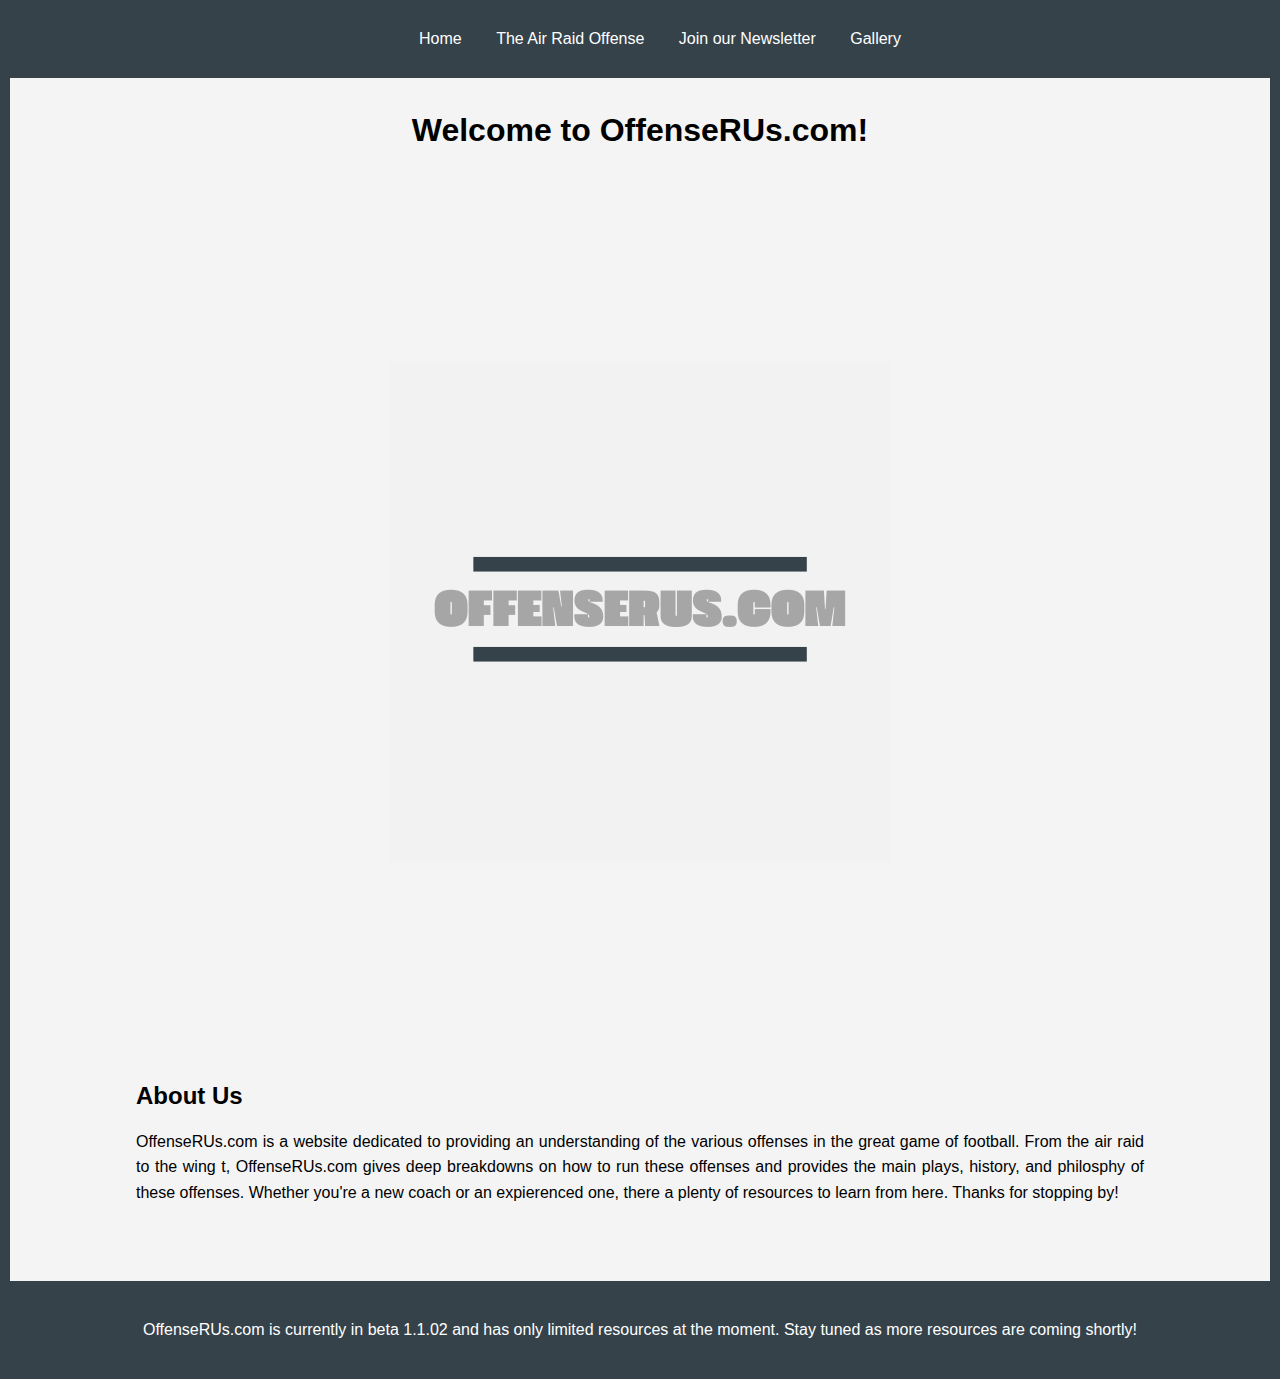
<file: index.html>
<!DOCTYPE html>
<html lang="en">
<head>
    <meta charset="UTF-8">
    <meta name="viewport" content="width=device-width, initial-scale=1.0">
    <title>OffenseRUs.com</title>
    <link rel="stylesheet" href="style.css">
    <style>
         img.resize {
            width: 500px;
            height: 500px;
        }
        .container {
            display: flex;
            justify-content: center;
            align-items: center;
            height: 100vh;
        }

        .container img {
            width: auto;
            height: auto;
        }
    </style>
</head>
<body>
    <div id="navbar">
        <nav>
            <ul>
                <li><a href="index.html">Home</a></li>
                <li><a href="airraid.html">The Air Raid Offense</a></li>
                <li><a href="newsletter.html">Join our Newsletter</a></li>
                <li><a href="gallery.html">Gallery</a></li>
                </ul>
        </nav>
    </div>
    <div id="main-content">
        <h1>Welcome to OffenseRUs.com!</h1>
        <div class="container"><img src="./Logo/offenserus.com.png" alt="Logo"></div>
        <h2>About Us</h2>
        <p>OffenseRUs.com is a website dedicated to providing an understanding of the various offenses in the great game of football. From the air raid to the wing t, OffenseRUs.com gives deep breakdowns on how to run these offenses and provides the main plays, history, and philosphy of these offenses. Whether you're a new coach or an expierenced one, there a plenty of resources to learn from here. Thanks for stopping by!</p>
    </div>
    <div id="footer">
        <footer>
            <p>OffenseRUs.com is currently in beta 1.1.02 and has only limited resources at the moment. Stay tuned as more resources are coming shortly!</p>
        </footer>
    </div>
</body>
</html>
</file>
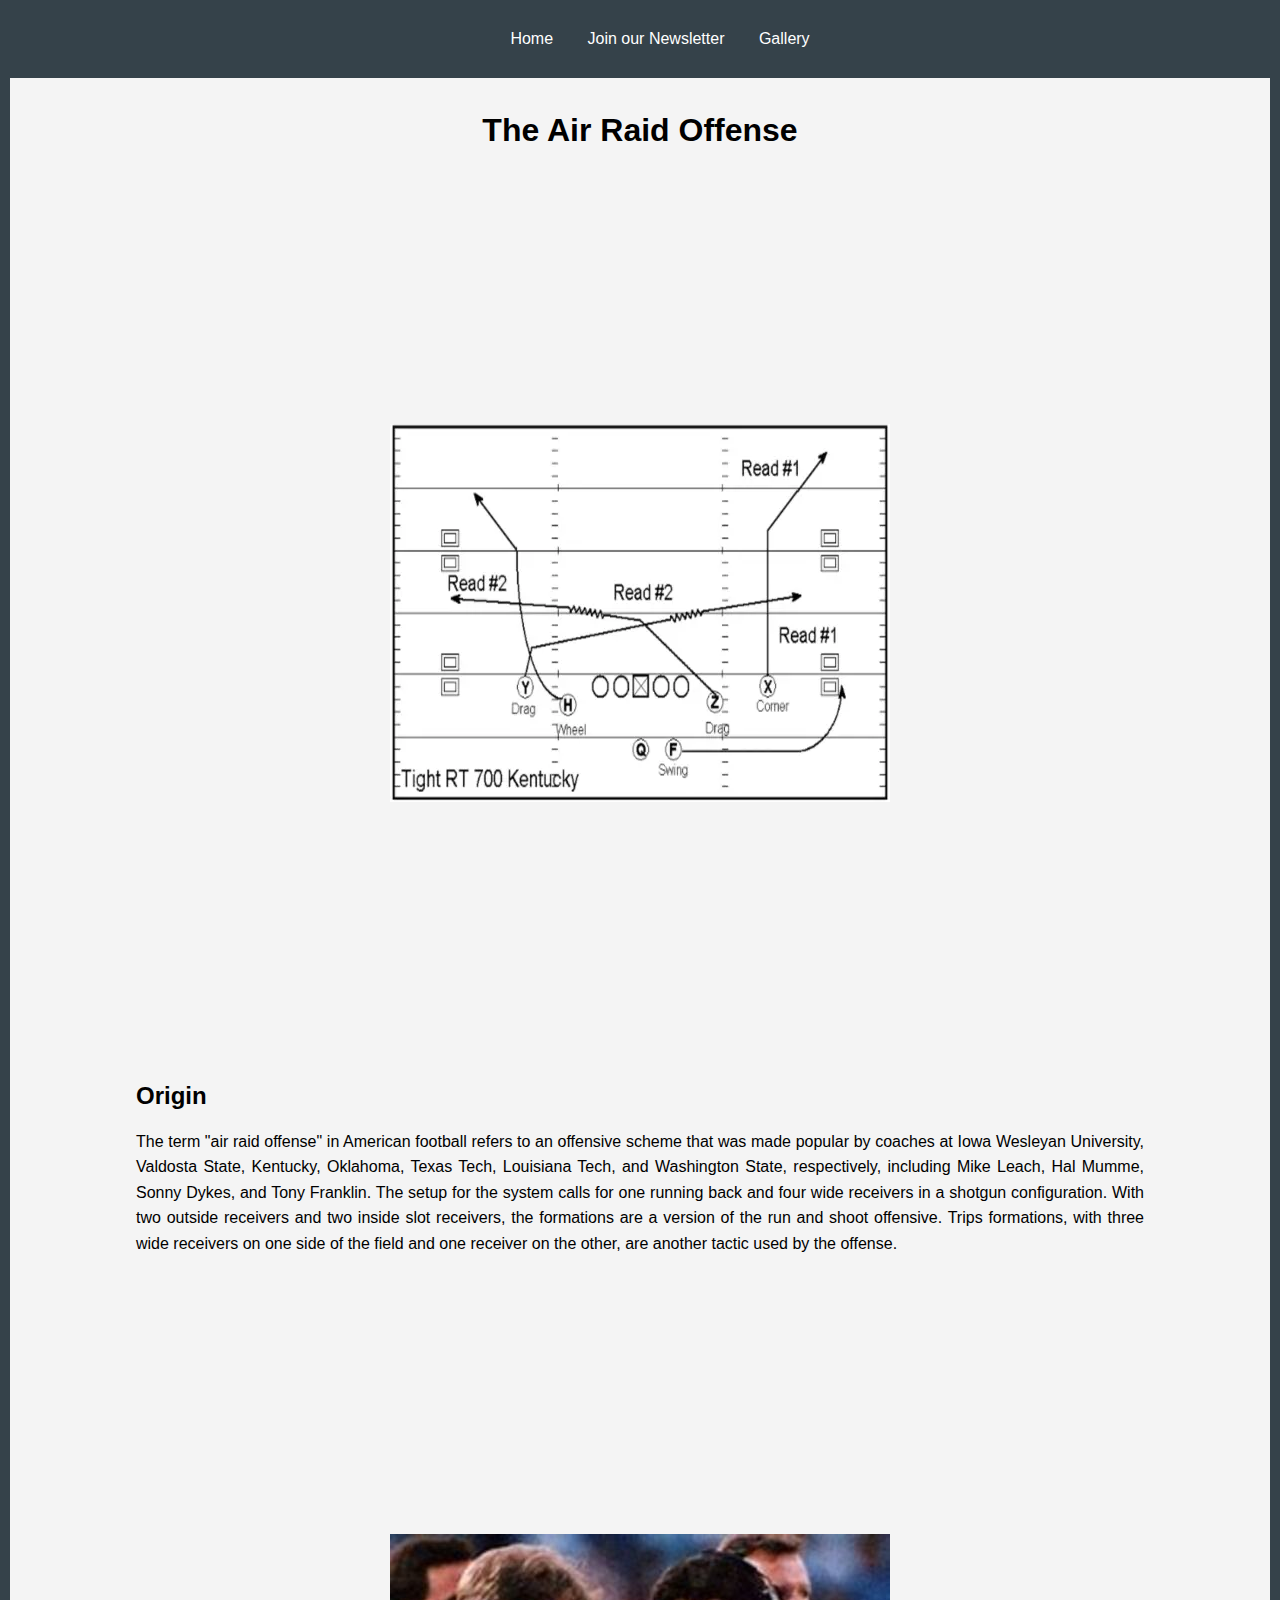
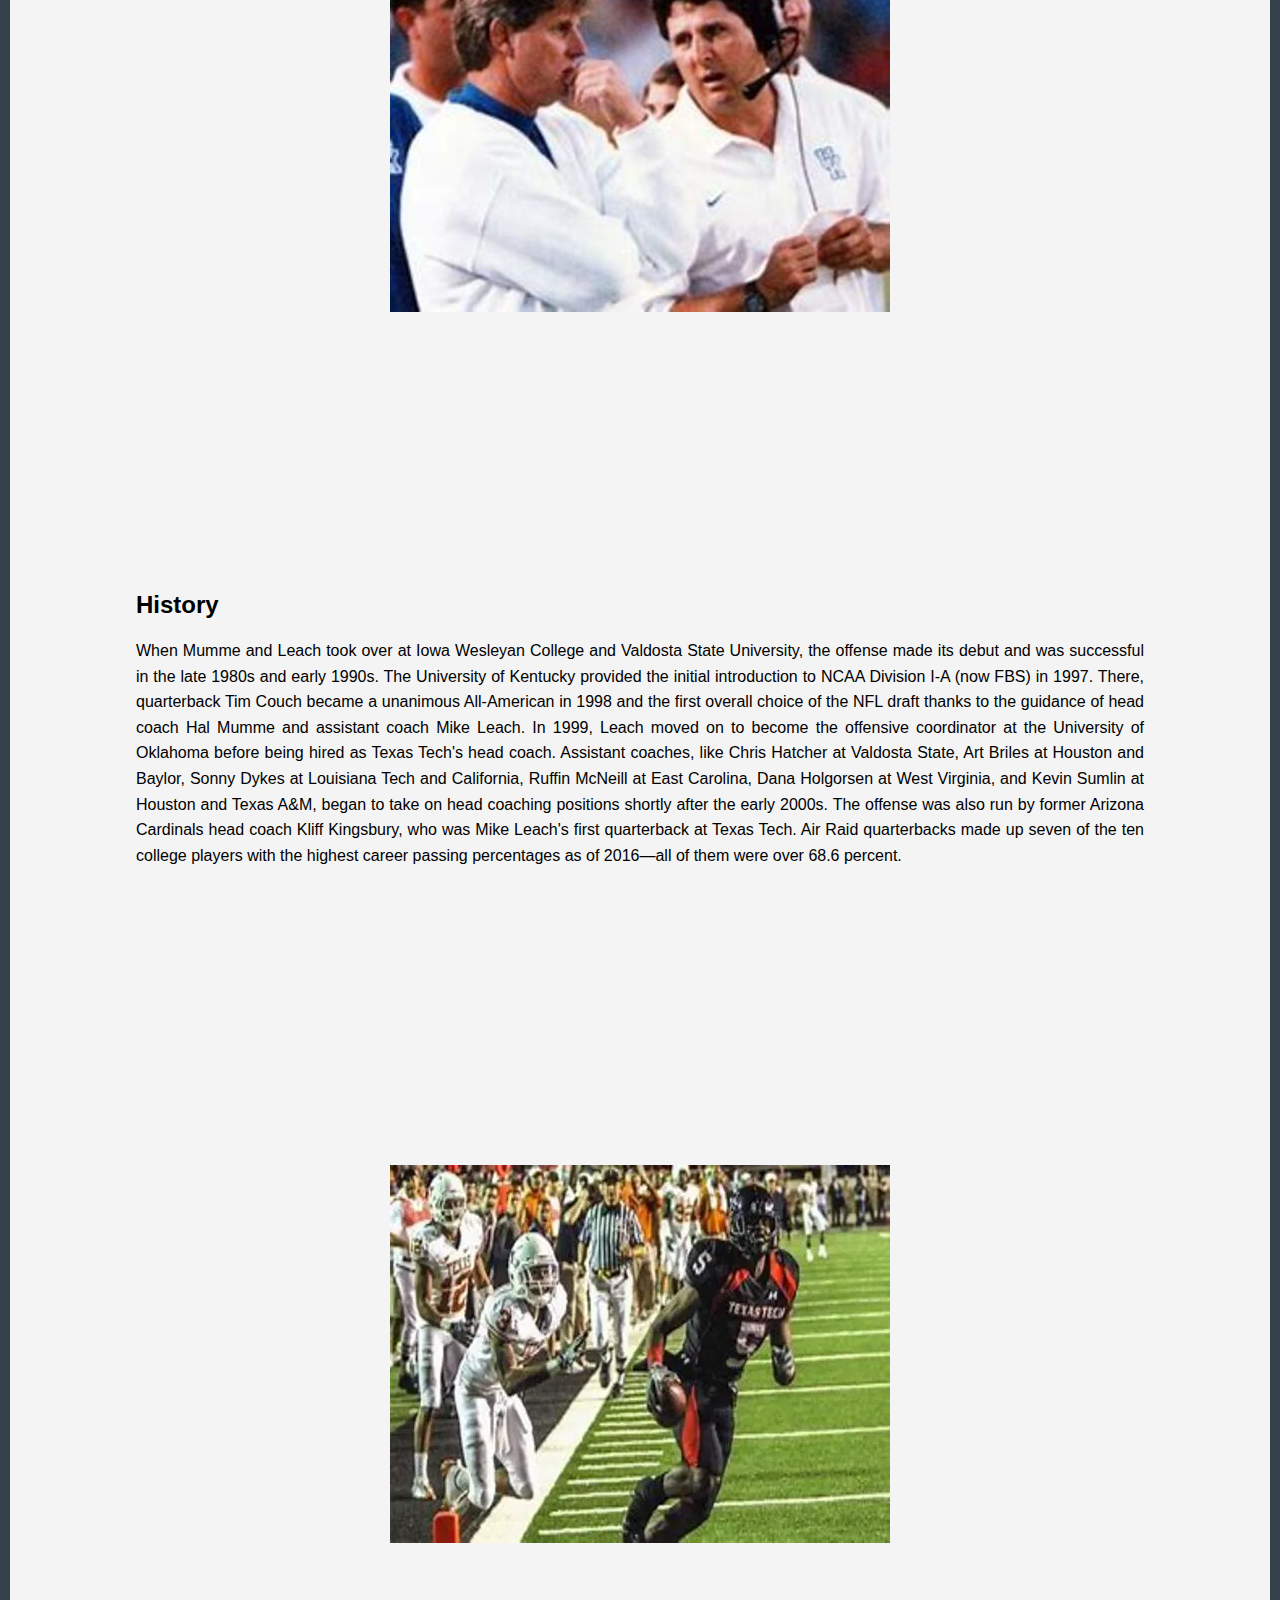
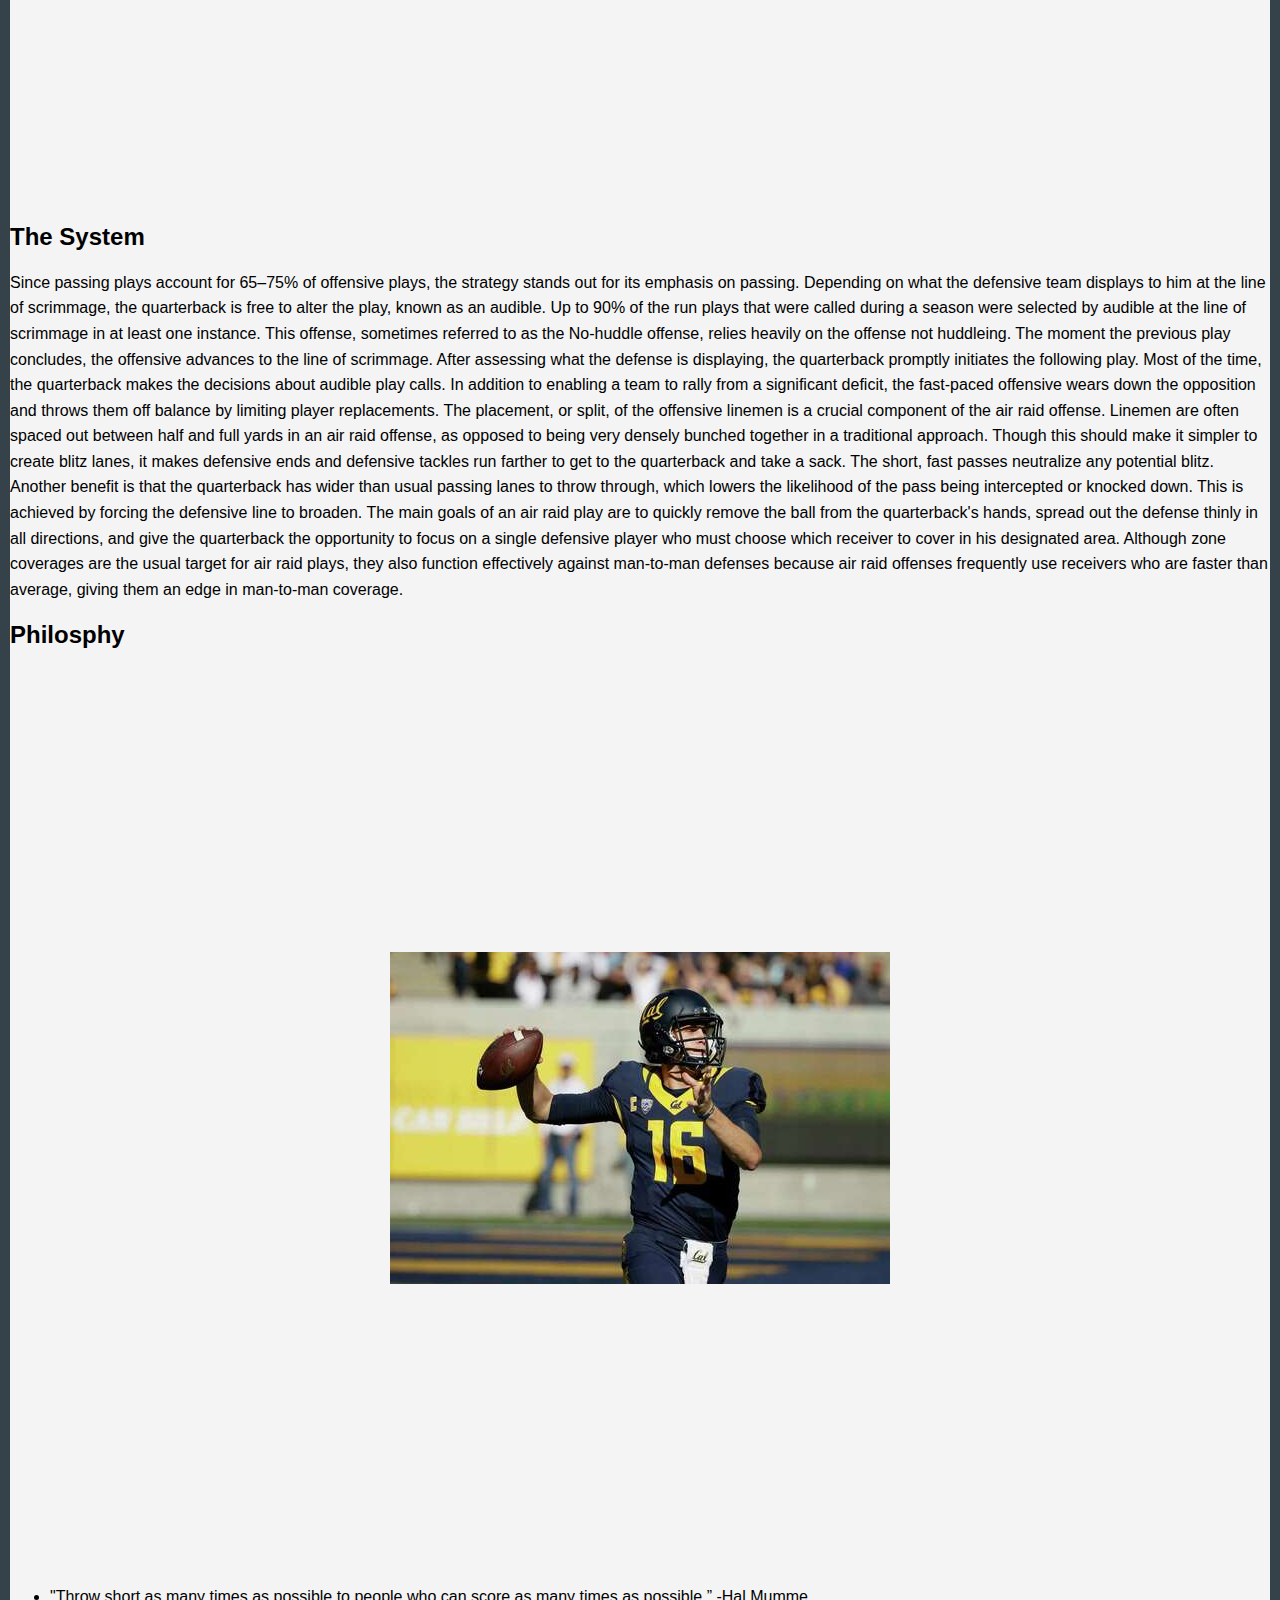
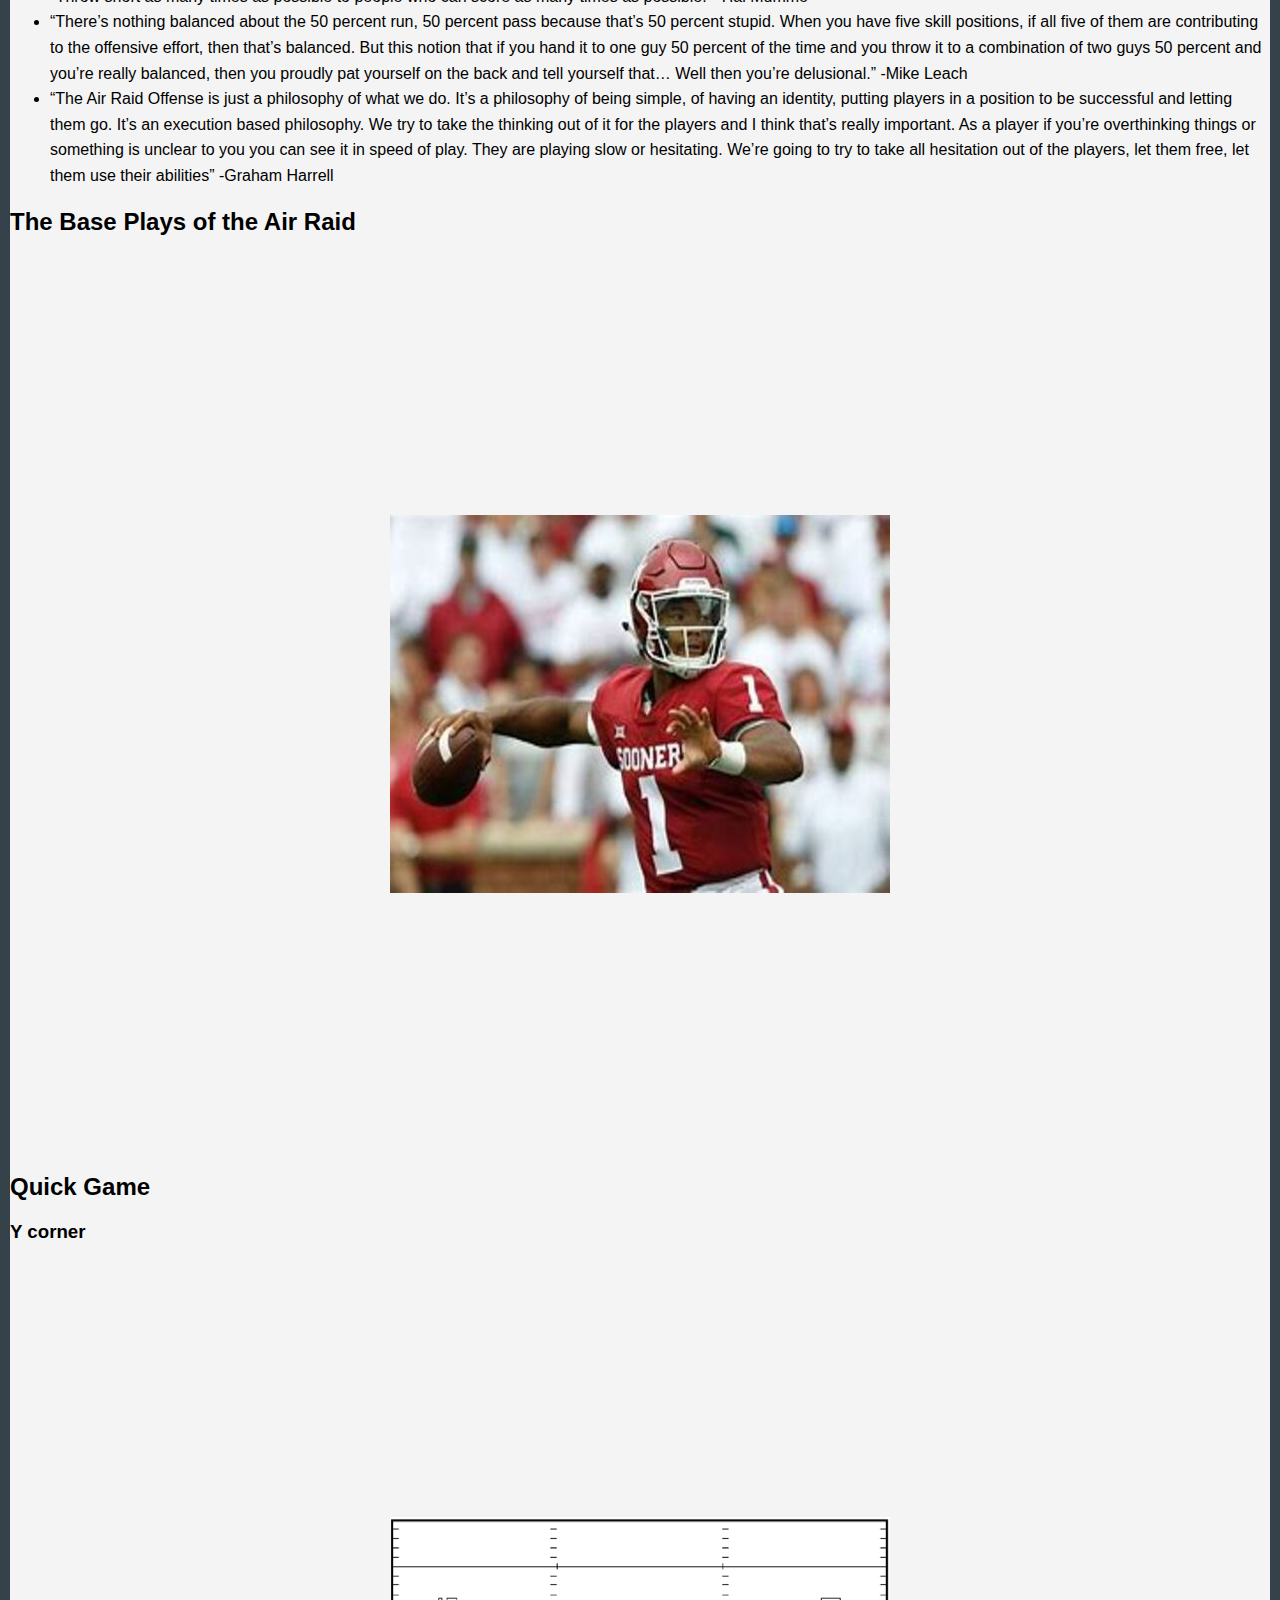
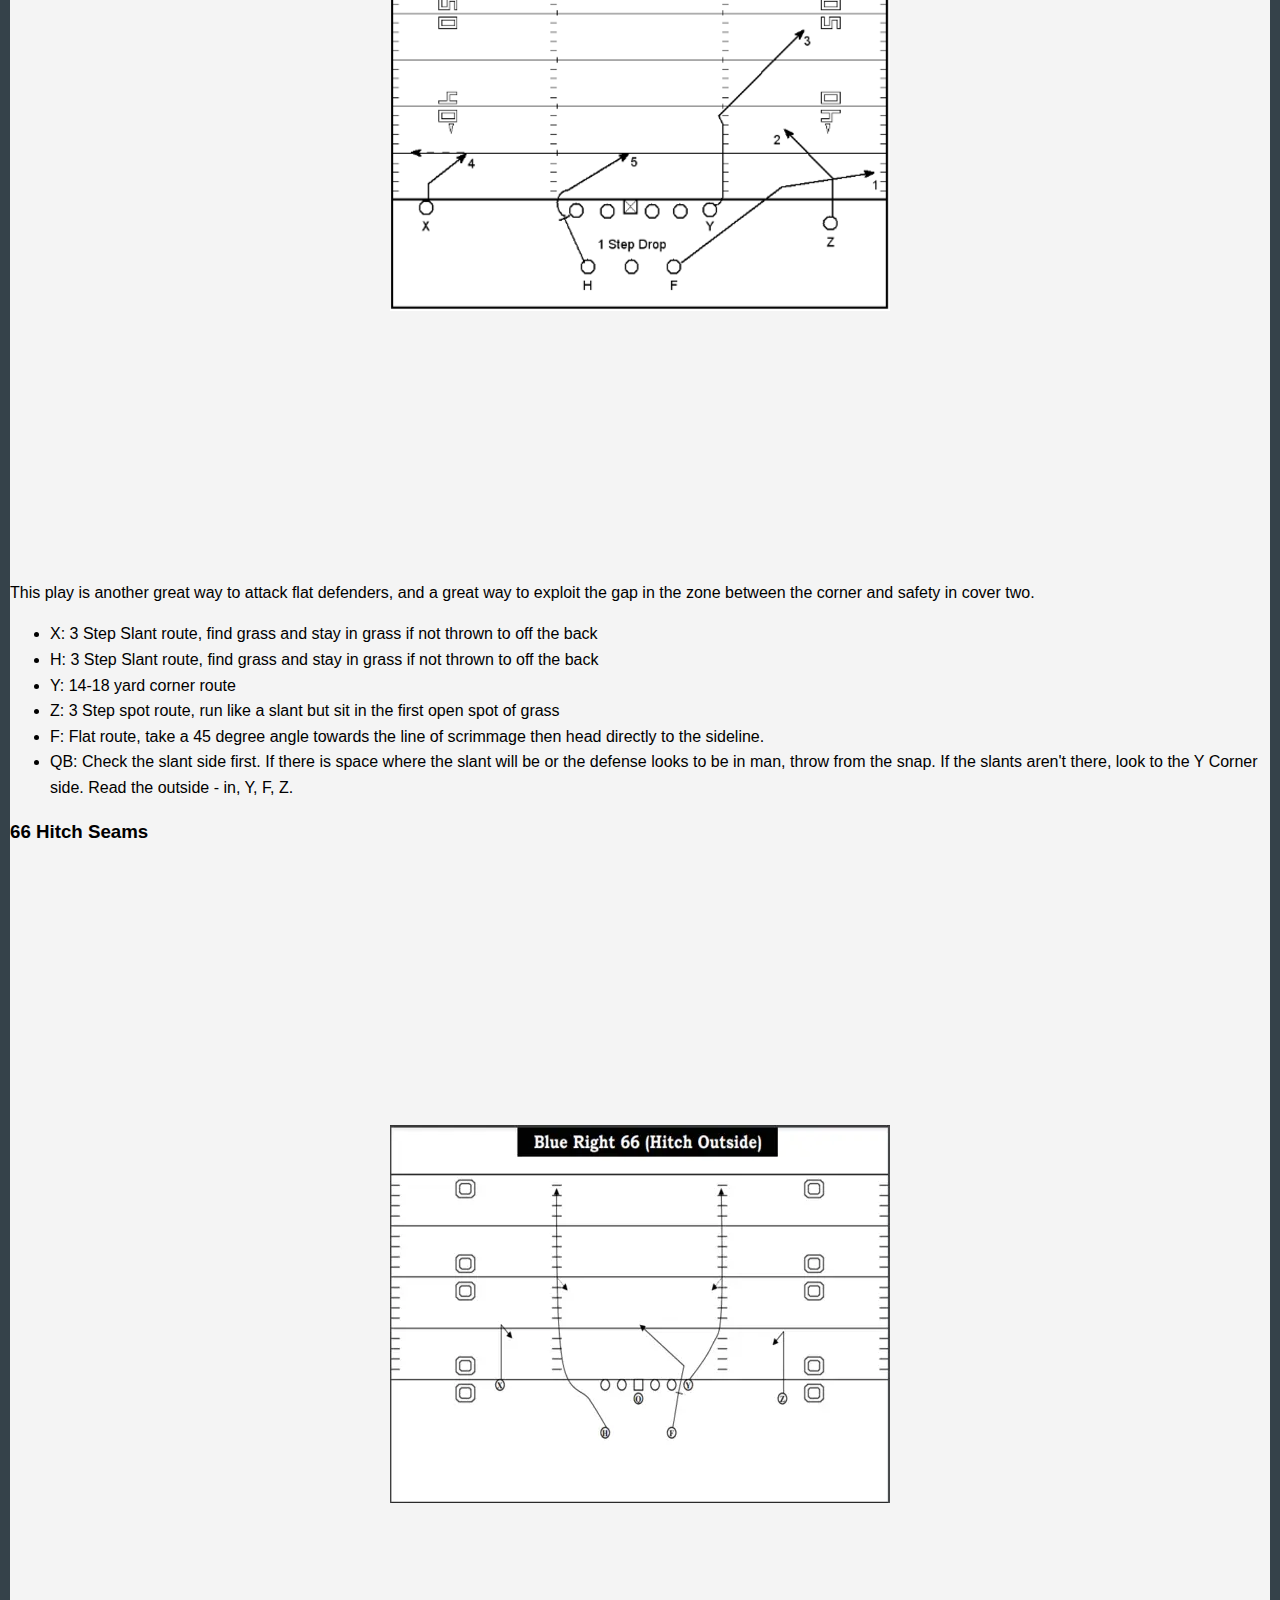
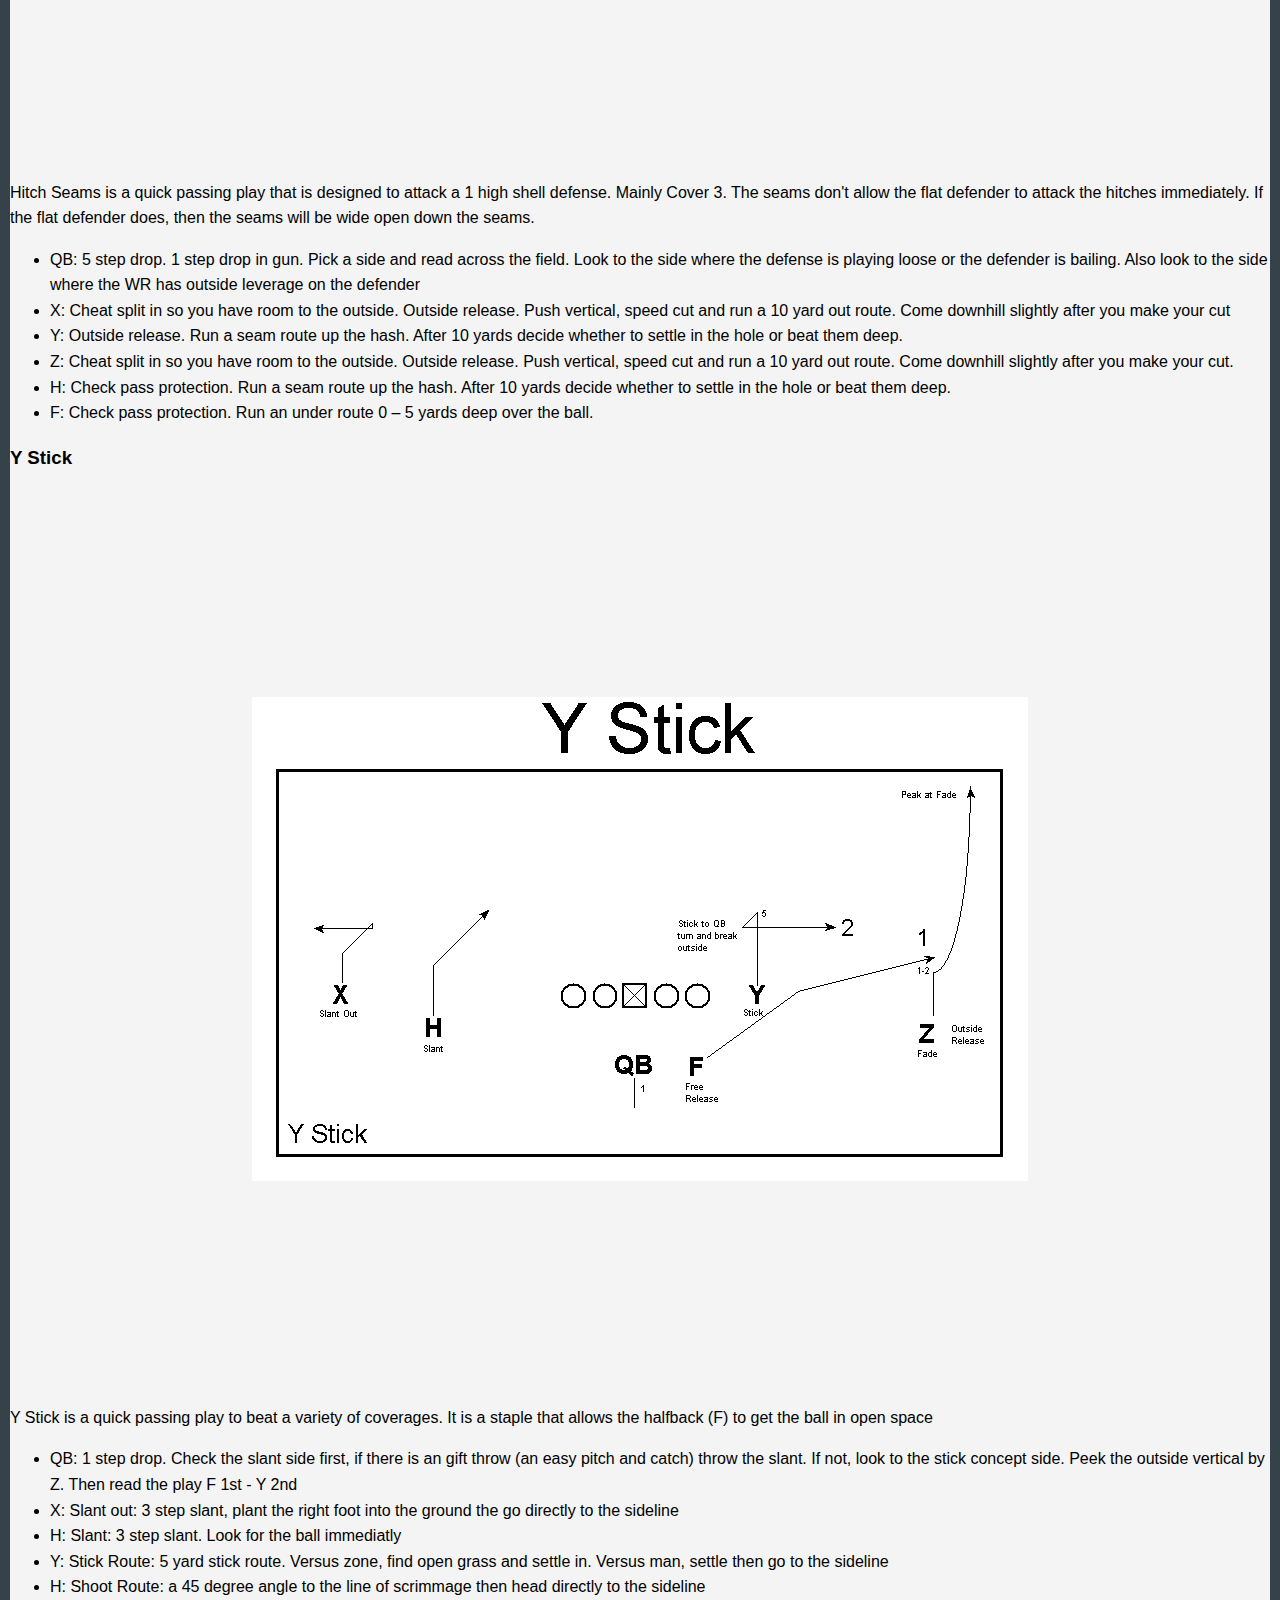
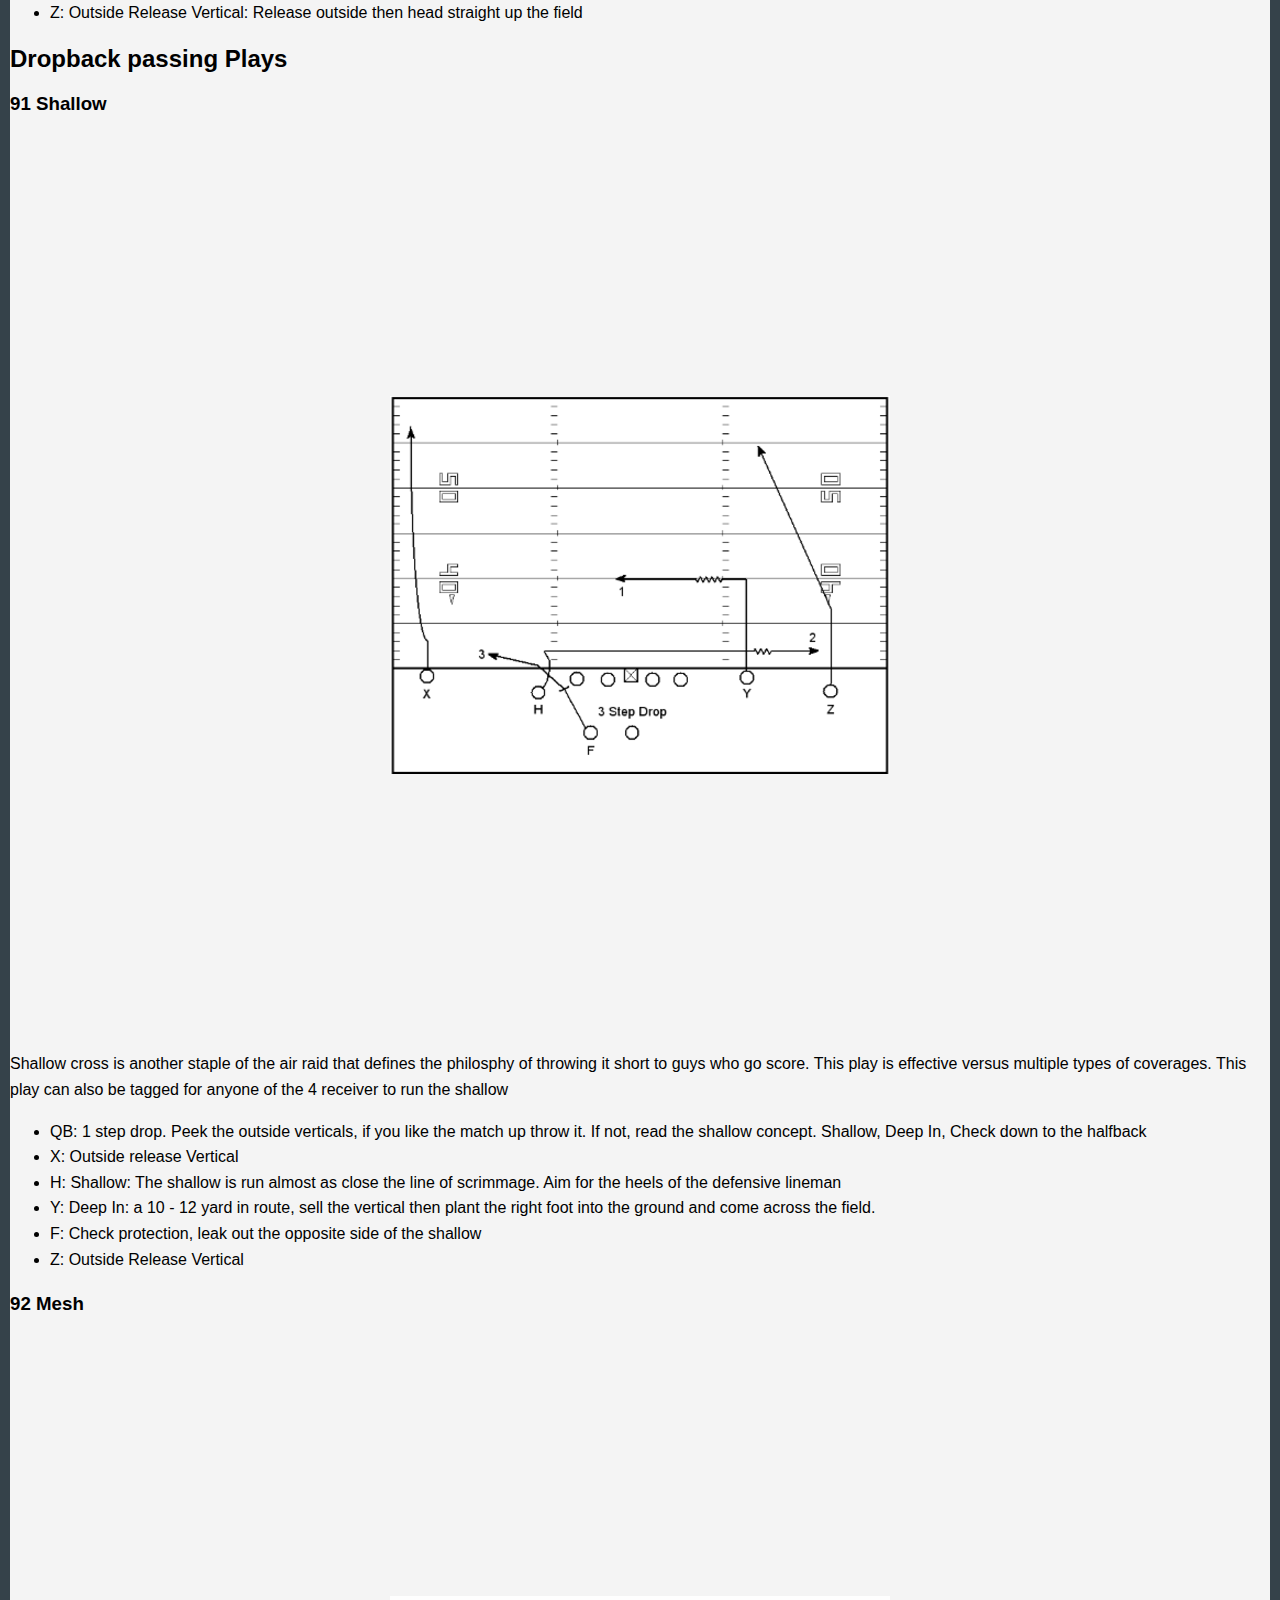
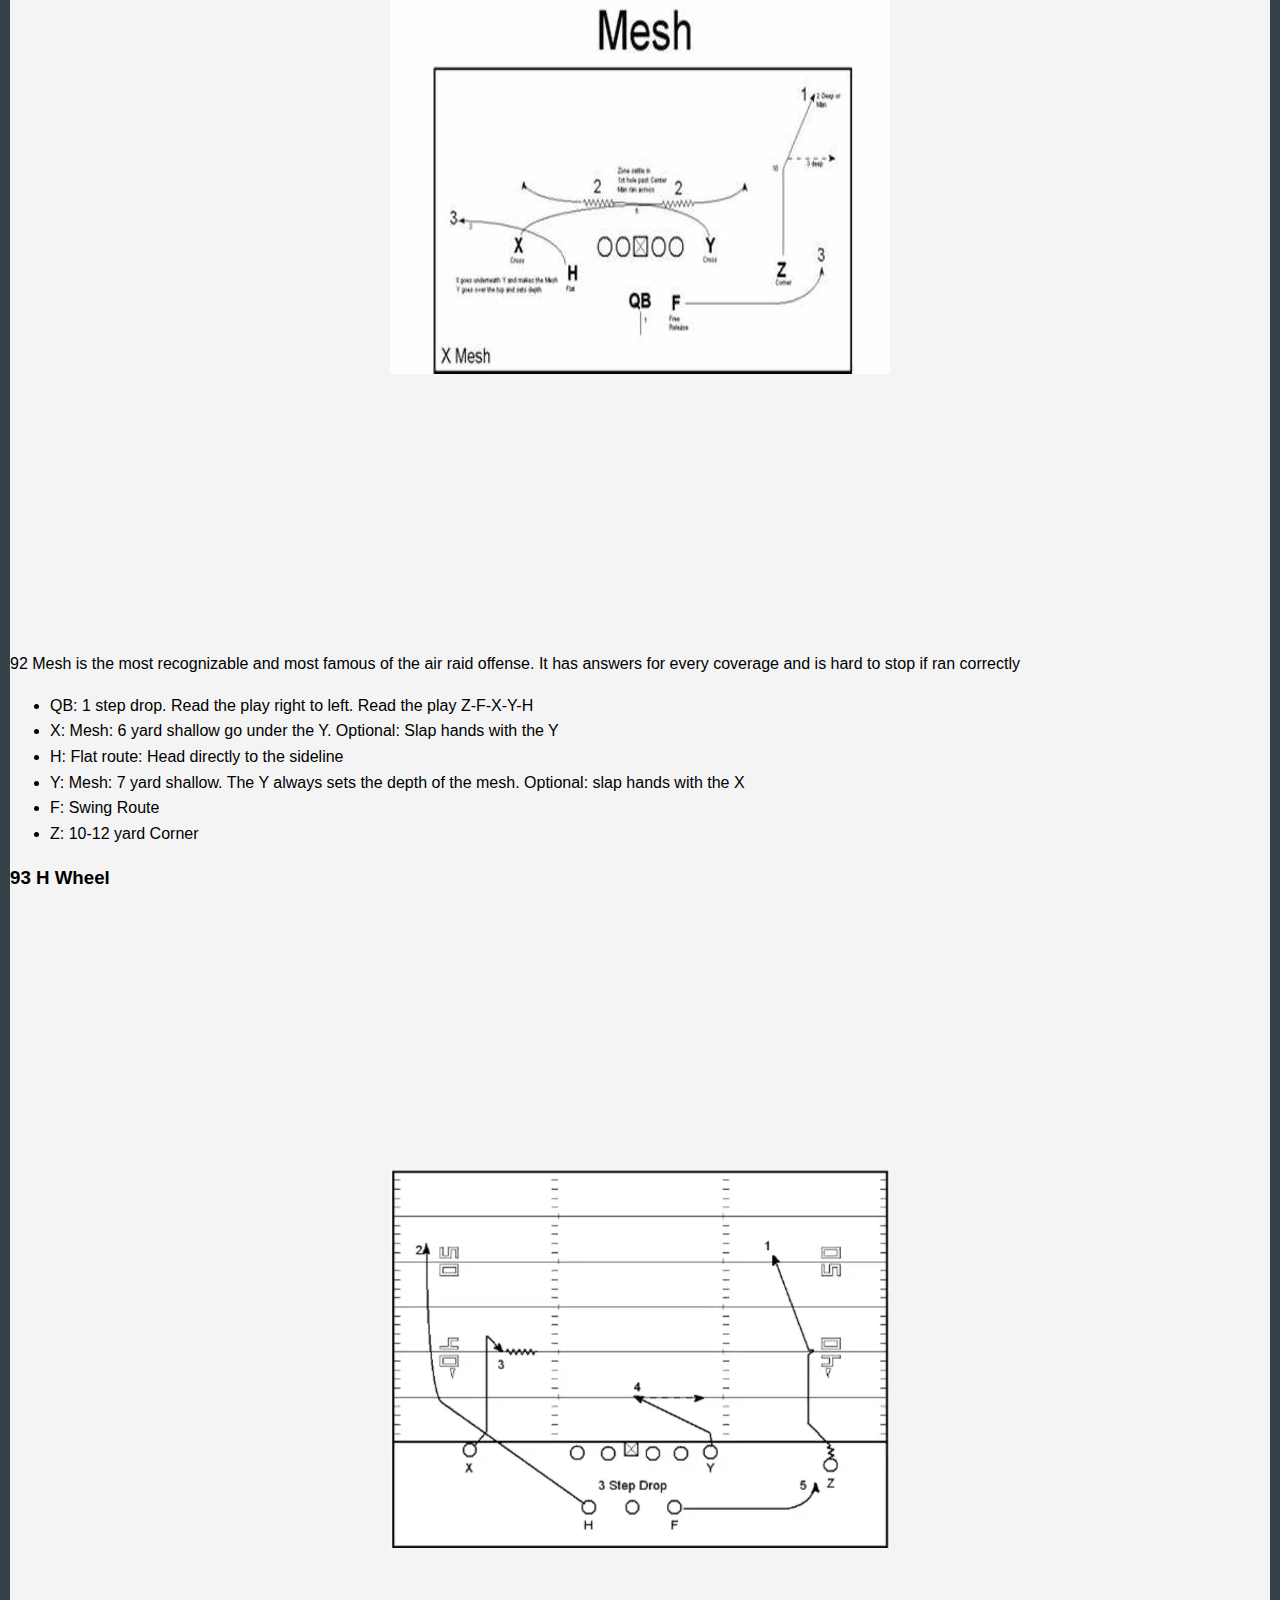
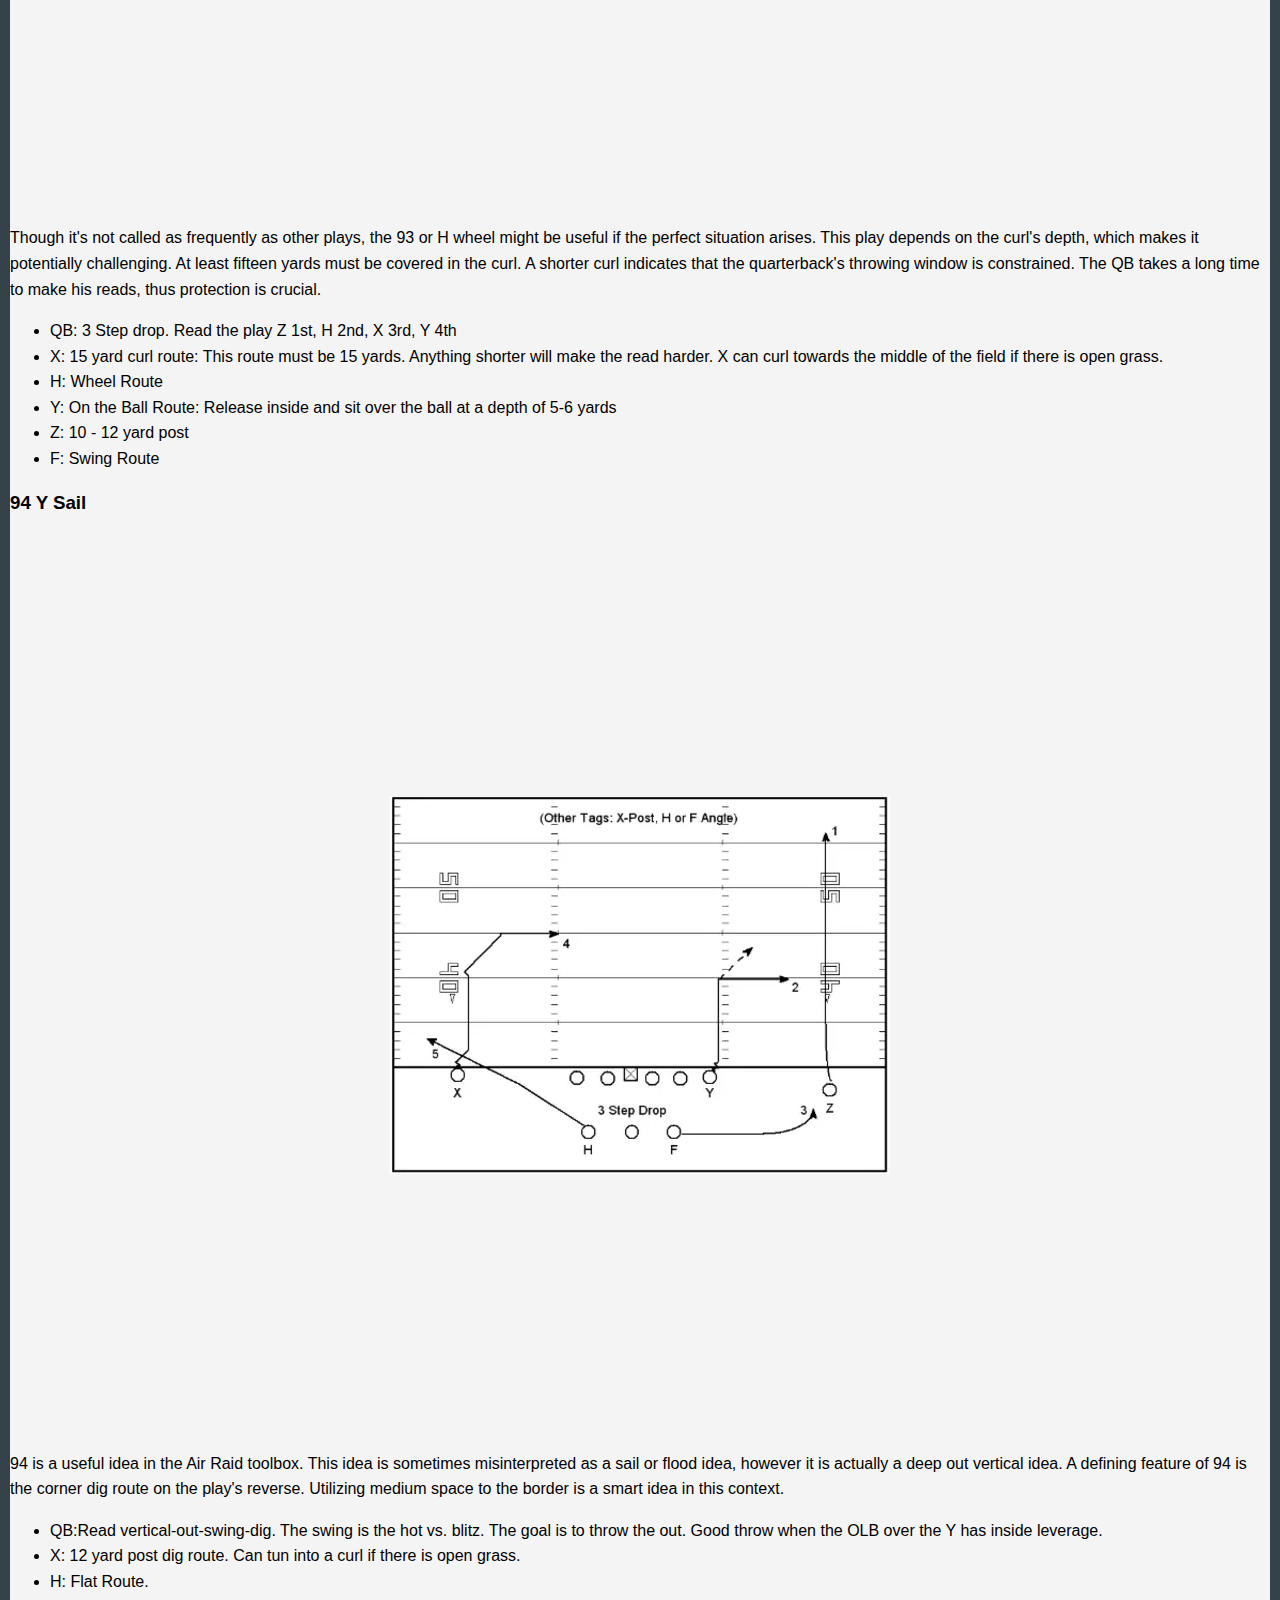
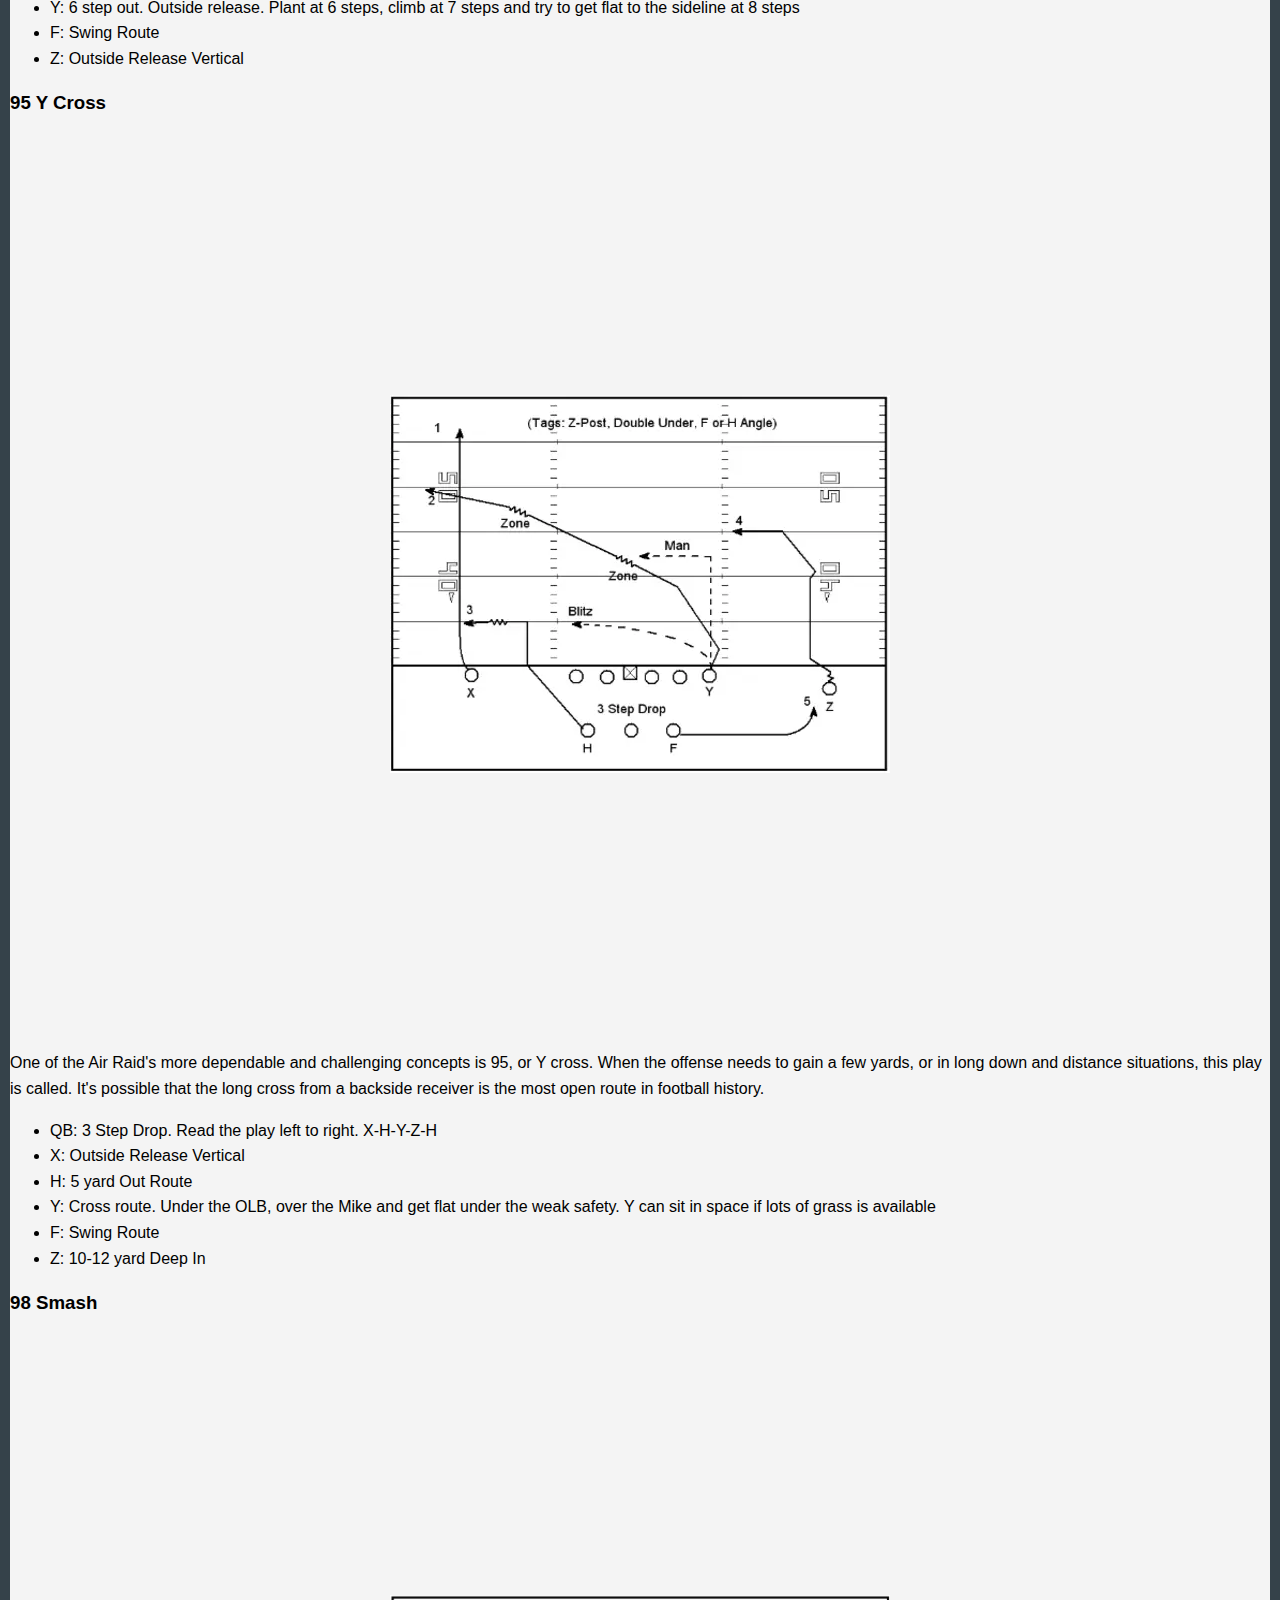
<file: airraid.html>
<!DOCTYPE html>
<html lang="en">
<head>
    <meta charset="UTF-8">
    <meta name="viewport" content="width=device-width, initial-scale=1.0">
    <title>Air Raid</title>

    <link rel="stylesheet" href="style.css">
    <style>
         img.resize {
            width: 500px;
            height: 500px;
        }
        .container {
            display: flex;
            justify-content: center;
            align-items: center;
            height: 100vh;
        }

        .container img {
            width: auto;
            height: auto;
        }
    </style>
</head>
<body>
    <div id="navbar">
        <nav>
            <ul>
                <li><a href="index.html">Home</a></li>
                <li><a href="newsletter.html">Join our Newsletter</a></li>
                <li><a href="gallery.html">Gallery</a></li>
            </ul>
        </nav>
    </div>
    <div id="main-content">
        <h1>The Air Raid Offense</h1>
        <div class="container"><img src="./Air-Raid/Mesh.png" alt="The mesh play. A staple of the air raid offense"> </div>
        <h2>Origin</h2>
        <p>The term "air raid offense" in American football refers to an offensive scheme that was made popular by coaches at Iowa Wesleyan University, Valdosta State, Kentucky, Oklahoma, Texas Tech, Louisiana Tech, and Washington State, respectively, including Mike Leach, Hal Mumme, Sonny Dykes, and Tony Franklin.
            The setup for the system calls for one running back and four wide receivers in a shotgun configuration. With two outside receivers and two inside slot receivers, the formations are a version of the run and shoot offensive. Trips formations, with three wide receivers on one side of the field and one receiver on the other, are another tactic used by the offense.
        </p>
        <div class="container"><img src="./Air-Raid/mumme-and-leach.jpg" alt="Air Raid founders Hal Mumme and Mike Leach"></div>
        <h2>History</h2>
        <p>When Mumme and Leach took over at Iowa Wesleyan College and Valdosta State University, the offense made its debut and was successful in the late 1980s and early 1990s. The University of Kentucky provided the initial introduction to NCAA Division I-A (now FBS) in 1997. There, quarterback Tim Couch became a unanimous All-American in 1998 and the first overall choice of the NFL draft thanks to the guidance of head coach Hal Mumme and assistant coach Mike Leach. In 1999, Leach moved on to become the offensive coordinator at the University of Oklahoma before being hired as Texas Tech's head coach. 
            Assistant coaches, like Chris Hatcher at Valdosta State, Art Briles at Houston and Baylor, Sonny Dykes at Louisiana Tech and California, Ruffin McNeill at East Carolina, Dana Holgorsen at West Virginia, and Kevin Sumlin at Houston and Texas A&M, began to take on head coaching positions shortly after the early 2000s. The offense was also run by former Arizona Cardinals head coach Kliff Kingsbury, who was Mike Leach's first quarterback at Texas Tech. Air Raid quarterbacks made up seven of the ten college players with the highest career passing percentages as of 2016—all of them were over 68.6 percent.
        </p>
    </div>
<div id="content">
    <div id="image1"></div>
</div>
<div class="container"><img src="./Air-Raid/Crabtree-Catch.jpg" alt="Michael Crabtree's famous catch against Texas"></div>
<div id="system">
    <h2>The System</h2>
    <p>Since passing plays account for 65–75% of offensive plays, the strategy stands out for its emphasis on passing. Depending on what the defensive team displays to him at the line of scrimmage, the quarterback is free to alter the play, known as an audible. Up to 90% of the run plays that were called during a season were selected by audible at the line of scrimmage in at least one instance.
        This offense, sometimes referred to as the No-huddle offense, relies heavily on the offense not huddleing. The moment the previous play concludes, the offensive advances to the line of scrimmage. After assessing what the defense is displaying, the quarterback promptly initiates the following play. Most of the time, the quarterback makes the decisions about audible play calls. In addition to enabling a team to rally from a significant deficit, the fast-paced offensive wears down the opposition and throws them off balance by limiting player replacements.
        The placement, or split, of the offensive linemen is a crucial component of the air raid offense. Linemen are often spaced out between half and full yards in an air raid offense, as opposed to being very densely bunched together in a traditional approach. Though this should make it simpler to create blitz lanes, it makes defensive ends and defensive tackles run farther to get to the quarterback and take a sack. The short, fast passes neutralize any potential blitz. Another benefit is that the quarterback has wider than usual passing lanes to throw through, which lowers the likelihood of the pass being intercepted or knocked down. This is achieved by forcing the defensive line to broaden.
        The main goals of an air raid play are to quickly remove the ball from the quarterback's hands, spread out the defense thinly in all directions, and give the quarterback the opportunity to focus on a single defensive player who must choose which receiver to cover in his designated area. Although zone coverages are the usual target for air raid plays, they also function effectively against man-to-man defenses because air raid offenses frequently use receivers who are faster than average, giving them an edge in man-to-man coverage.
    </p>
</div>
<div id="philosophy">
    <h2>Philosphy</h2>
 <div id="image2">
    <div class="container"><img src="./Air-Raid/Jared-Goff.jpg" alt="Jared Goff while at California"></div>
</div>
    <p>
        <ul>
           <li>"Throw short as many times as possible to people who can score as many times as possible.”
            -Hal Mumme</li> 
            <li>“There’s nothing balanced about the 50 percent run, 50 percent pass because that’s 50 percent stupid. When you have five skill positions, if all five of them are contributing to the offensive effort, then that’s balanced. But this notion that if you hand it to one guy 50 percent of the time and you throw it to a combination of two guys 50 percent and you’re really balanced, then you proudly pat yourself on the back and tell yourself that… Well then you’re delusional.”
                -Mike Leach</li>
            <li>“The Air Raid Offense is just a philosophy of what we do. It’s a philosophy of being simple, of having an identity, putting players in a position to be successful and letting them go. It’s an execution based philosophy. We try to take the thinking out of it for the players and I think that’s really important. As a player if you’re overthinking things or something is unclear to you you can see it in speed of play. They are playing slow or hesitating. We’re going to try to take all hesitation out of the players, let them free, let them use their abilities”
                -Graham Harrell</li>
        </ul>

</div>
    
    <div id="base-plays"> </div>
    <h2>The Base Plays of the Air Raid</h2>
    <div id="image3">
        <div class="container"><img src="./Air-Raid/Kyler-Murray.jpg" alt="Former Oklahoma Quarterback Kyler Murray"></div>
    </div>
    <div id="quick-game"> </div>
        <h2>Quick Game</h2>
        <div id="y-corner">
            <h3>Y corner</h3>
            <div id="image4">
                <div class="container"><img src="./Air-Raid/Y-Corner.PNG" alt="Y Corner also known as 8"></div>
                
            </div>
            <p>This play is another great way to attack flat defenders, and a great way to exploit the gap in the zone between the corner and safety in cover two. </p>
            <ul>
                <li>
                X: 3 Step Slant route, find grass and stay in grass if not thrown to off the back
                </li>
                <li>
                H: 3 Step Slant route, find grass and stay in grass if not thrown to off the back
                </li>
                <li>
                Y: 14-18 yard corner route
                </li>
                <li>
                Z: 3 Step spot route, run like a slant but sit in the first open spot of grass
                </li>
                <li>
                F: Flat route, take a 45 degree angle towards the line of scrimmage then head directly to the sideline.
                </li>
                <li>
                QB: Check the slant side first. If there is space where the slant will be or the defense looks to be in man, throw from the snap. If the slants aren't there, look to the Y Corner side. Read the outside - in, Y, F, Z.
                </li>
            </ul>
                </div>
        <div id="hitch-seams">
            <h3>66 Hitch Seams</h3>
            <div id="image5">
                <div class="container"><img src="./Air-Raid/Hitch-seams.PNG" alt="66 Hitch seams"></div>
                
            </div>
              <p>Hitch Seams is a quick passing play that is designed to attack a 1 high shell defense. Mainly Cover 3. The seams don't allow the flat defender to attack the hitches immediately. If the flat defender does, then the seams will be wide open down the seams.</p>
              <ul>
                <li>QB: 5 step drop. 1 step drop in gun. Pick a side and read across the field. Look to the side where the defense is playing loose or the defender is bailing. Also look to the side where the WR has outside leverage on the defender</li>
                <li>X: Cheat split in so you have room to the outside. Outside release. Push vertical, speed cut and run a 10 yard out route. Come downhill slightly after you make your cut</li>
                <li>Y: Outside release. Run a seam route up the hash. After 10 yards decide whether to settle in the hole or beat them deep.</li>
                <li>Z: Cheat split in so you have room to the outside. Outside release. Push vertical, speed cut and run a 10 yard out route. Come downhill slightly after you make your cut.</li>
                <li>H: Check pass protection. Run a seam route up the hash. After 10 yards decide whether to settle in the hole or beat them deep.</li>
                <li>F: Check pass protection. Run an under route 0 – 5 yards deep over the ball.</li>
              </ul>
</div>
        <div id="y-stick">
            <h3>Y Stick</h3>
            <div id="image6">
                <div class="container"><img src="./Air-Raid/Y-stick.png" alt="Y Stick"></div>
                
            </div>
            <P>Y Stick is a quick passing play to beat a variety of coverages. It is a staple that allows the halfback (F) to get the ball in open space</P>
           <ul>
            <li>QB: 1 step drop. Check the slant side first, if there is an gift throw (an easy pitch and catch) throw the slant. If not, look to the stick concept side. Peek the outside vertical by Z. Then read the play F 1st - Y 2nd </li>
            <li>X: Slant out: 3 step slant, plant the right foot into the ground the go directly to the sideline</li>
            <li>H: Slant: 3 step slant. Look for the ball immediatly</li>
            <li>Y: Stick Route: 5 yard stick route. Versus zone, find open grass and settle in. Versus man, settle then go to the sideline</li>
            <li>H: Shoot Route: a 45 degree angle to the line of scrimmage then head directly to the sideline</li>
            <li>Z: Outside Release Vertical: Release outside then head straight up the field</li>
           </ul>
</div>
        <div id="dropback-passing-plays"> </div>
    <h2>Dropback passing Plays</h2>
    <div id="91-shallow">
        <h3>91 Shallow</h3>
        <div id="image7">
            <div class="container"><img src="./Air-Raid/H-Shallow.PNG" alt="A version of 91 shallow cross"></div>
            
        </div>
           <p>Shallow cross is another staple of the air raid that defines the philosphy of throwing it short to guys who go score. This play is effective versus multiple types of coverages. This play can also be tagged for anyone of the 4 receiver to run the shallow</p>
           <ul>
            <li>QB: 1 step drop. Peek the outside verticals, if you like the match up throw it. If not, read the shallow concept. Shallow, Deep In, Check down to the halfback</li>
            <li>X: Outside release Vertical</li>
            <li>H: Shallow: The shallow is run almost as close the line of scrimmage. Aim for the heels of the defensive lineman</li>
            <li>Y: Deep In: a 10 - 12 yard in route, sell the vertical then plant the right foot into the ground and come across the field.</li>
            <li>F: Check protection, leak out the opposite side of the shallow</li>
            <li>Z: Outside Release Vertical</li>
           </ul>
</div>
    <div id="92-mesh">
        <h3>92 Mesh</h3>
        <div id="image8">
            <div class="container"><img src="./Air-Raid/Mesh.jpg" alt="92 Mesh"></div>
            
        </div>
            <p> 92 Mesh is the most recognizable and most famous of the air raid offense. It has answers for every coverage and is hard to stop if ran correctly</p>
            <ul>
                <li>QB: 1 step drop. Read the play right to left. Read the play Z-F-X-Y-H </li>
                <li>X: Mesh: 6 yard shallow go under the Y. Optional: Slap hands with the Y</li>
                <li>H: Flat route: Head directly to the sideline</li>
                <li>Y: Mesh: 7 yard shallow. The Y always sets the depth of the mesh. Optional: slap hands with the X</li>
                <li>F: Swing Route</li>
                <li>Z: 10-12 yard Corner</li>
            </ul>
           </div>
    <div id="93-h-wheel">
        <h3>93 H Wheel</h3>
        <div id="image9">
            <div class="container"><img src="./Air-Raid/93-(H-Wheel).png" alt="93 H Wheel"></div>
            
        </div>
            <P>Though it's not called as frequently as other plays, the 93 or H wheel might be useful if the perfect situation arises. This play depends on the curl's depth, which makes it potentially challenging. At least fifteen yards must be covered in the curl. A shorter curl indicates that the quarterback's throwing window is constrained. The QB takes a long time to make his reads, thus protection is crucial.</P>
            <ul>
                <li>QB: 3 Step drop. Read the play Z 1st, H 2nd, X 3rd, Y 4th</li>
                <li>X: 15 yard curl route: This route must be 15 yards. Anything shorter will make the read harder. X can curl towards the middle of the field if there is open grass.</li>
                <li>H: Wheel Route</li>
                <li>Y: On the Ball Route: Release inside and sit over the ball at a depth of 5-6 yards</li>
                <li>Z: 10 - 12 yard post</li>
                <li>F: Swing Route</li>
            </ul>
          </div>
    <div id="94-y-sail">
        <h3>94 Y Sail</h3>
        <div id="image10">
            <div class="container"><img src="./Air-Raid/Y-Sail.PNG" alt="(4 Y Sail)"></div>
            
        </div>
            <p>94 is a useful idea in the Air Raid toolbox. This idea is sometimes misinterpreted as a sail or flood idea, however it is actually a deep out vertical idea. A defining feature of 94 is the corner dig route on the play's reverse. Utilizing medium space to the border is a smart idea in this context. </p>
            <ul>
                <li>QB:Read vertical-out-swing-dig. The swing is the hot vs. blitz. The goal is to throw the out. Good throw when the OLB over the Y has inside leverage.</li>
                <li>X: 12 yard post dig route. Can tun into a curl if there is open grass.</li>
                <li>H: Flat Route.</li>
                <li>Y: 6 step out. Outside release. Plant at 6 steps, climb at 7 steps and try to get flat to the sideline at 8 steps</li>
                <li>F: Swing Route</li>
                <li>Z: Outside Release Vertical</li>
            </ul>
</div>
           <div id="95-y-cross">
    <h3>95 Y Cross</h3>
    <div id="image11">
        <div class="container"><img src="./Air-Raid/Y-Cross.PNG" alt="95 Y Cross"></div>
        
    </div>
            <p>One of the Air Raid's more dependable and challenging concepts is 95, or Y cross. When the offense needs to gain a few yards, or in long down and distance situations, this play is called. It's possible that the long cross from a backside receiver is the most open route in football history. </p>
            <ul>
                <li>QB: 3 Step Drop. Read the play left to right. X-H-Y-Z-H </li>
                <li>X: Outside Release Vertical</li>
                <li>H: 5 yard Out Route</li>
                <li>Y: Cross route. Under the OLB, over the Mike and get flat under the weak safety. Y can sit in space if lots of grass is available</li>
                <li>F: Swing Route</li>
                <li>Z: 10-12 yard Deep In</li>
            </ul>
            </div>
<div id="98-smash">
    <h3>98 Smash</h3>
    <div id="image12">
        <div class="container"><img src="./Air-Raid/Smash.PNG" alt="98 Smash"></div>
        
    </div>
            <p>A crucial component of the Air Raid, 98 is a double smash idea. Though tagged variations such as sluggo are less common now, they were more common at Washington State University during Mike Leach's tenure. 98 is a straightforward smash idea that works well for attacking two defenses. </p>
            <ul>
                <li>QB: Check for slot where the safety has inside leverage to throw the corner. Pick a side and stick with it. Read corner-stop-over the ball.</li>
                <li>X: 3 step Hitch</li>
                <li>H: 10-12 yard Corner Route</li>
                <li>Y: 10-12 yard Corner Route</li>
                <li>F: Chech pass protection. Release over the ball if there isn't any extra pressure</li>
                <li>Z: 3 step Hitch</li>
            </ul>
      </div>
<div id="6-four-verticals">
    <h3>6 (Four Verticals)</h3>
    <div id="image13">
        <div class="container"><img src="./Air-Raid/Four-Verts-(6).PNG" alt="6 in Air Raid terminology or Four Verticals in others"></div>
        
    </div>
    <p>The Air Raid offense's base four verticals play is designated as "6". This play is very flexible; you can adjust it to whatever the defense gives you at any time.
     Because tags can be called on any play, "6" is seen as a rapid passing play. Individual coaches are free to experiment with tags to find strategies that work for them. 
        </p>
        <h4>Mandatory Outside Release</h4>
        <p>The mandatory outside release requirement applies to all receivers. To get their opponent to flip their hips and turn their head, all receivers must release on the outside of them. This play works well against man-to-man and pushed corners.</p>
        <h4>Dropout Rules</h4>
        <p>The principles that all receivers follow when running their routes are known as dropout rules. In essence, you will proceed vertically into the deep part of the field if you are "uncapped" or uncovered. The receiver will "drop out" or "break off" of their route if they are "capped". This occurs roughly ten yards away from the ball. The receiver will veer off course if he doesn't believe he can "get over the top" or beat his man vertical. This appears to be a curve or halt of ten yards. Outside receivers break out toward the sideline, while inside receivers break in. </p>
        <h4>2x2 Rules</h4>
        <ol>
            <li>Each rules is depends on leverage</li>
            <li>Look at the corners first to see if they're pressed</li>
            <li>Read outside - inside - F</li>
            <li> If no corner is pressed, check to a tagged route on best match-up</li>
        </ol>
           <div id="image14">
            <div class="container"><img src="./Air-Raid/3x1-four-verticals.jpg" alt="a 3 by 1 version of 6"></div>
        
    </div>
            <h4>3x1 Rules</h4>
            <p>The guidelines above apply to 6 out of 3x1 formations, with the exception that in this instance, the F checks protection and executes an option route.</p>
</div>
<div id="screens"> </div>
            <h2>Screens</h2>
            <p>An essential component of the Air Raid offensive are screens. With blockers in front of them, screens are a wonderful way to get the ball to a player outside the numbers. Though I believe that's a mistake, coaches have been known to cling onto their screens until extended down and distance situations. Screens should be used frequently, even if they don't function at first. Furthermore, if you are having trouble integrating outside receivers into the scheme, these screens are a simple method to get the ball to them.</p>
  <div id="randy-larry">
            <h3>Randy and Larry</h3>
            <div id="image15">
                <div class="container"><img src="./Air-Raid/Larry.PNG" alt="The Larry Screen"></div>
            
        </div>
            <div id="image16">
                <div class="container"><img src="./Air-Raid/Randy.PNG" alt="The Randy Screen"></div>
        
        </div>
            <p>Randy and Larry are rapid wide receiver screens that can be run to any receiver; they are often the X and Z. There are effective ways to attack defenses in soft coverage using Randy and Larry. It's crucial to remember not to overthink the screen's guidelines and tactics, particularly when it comes to the offensive line. The most crucial guideline is to get blocks downfield and onto the play side.</p>
  </div>

</html>
</file>
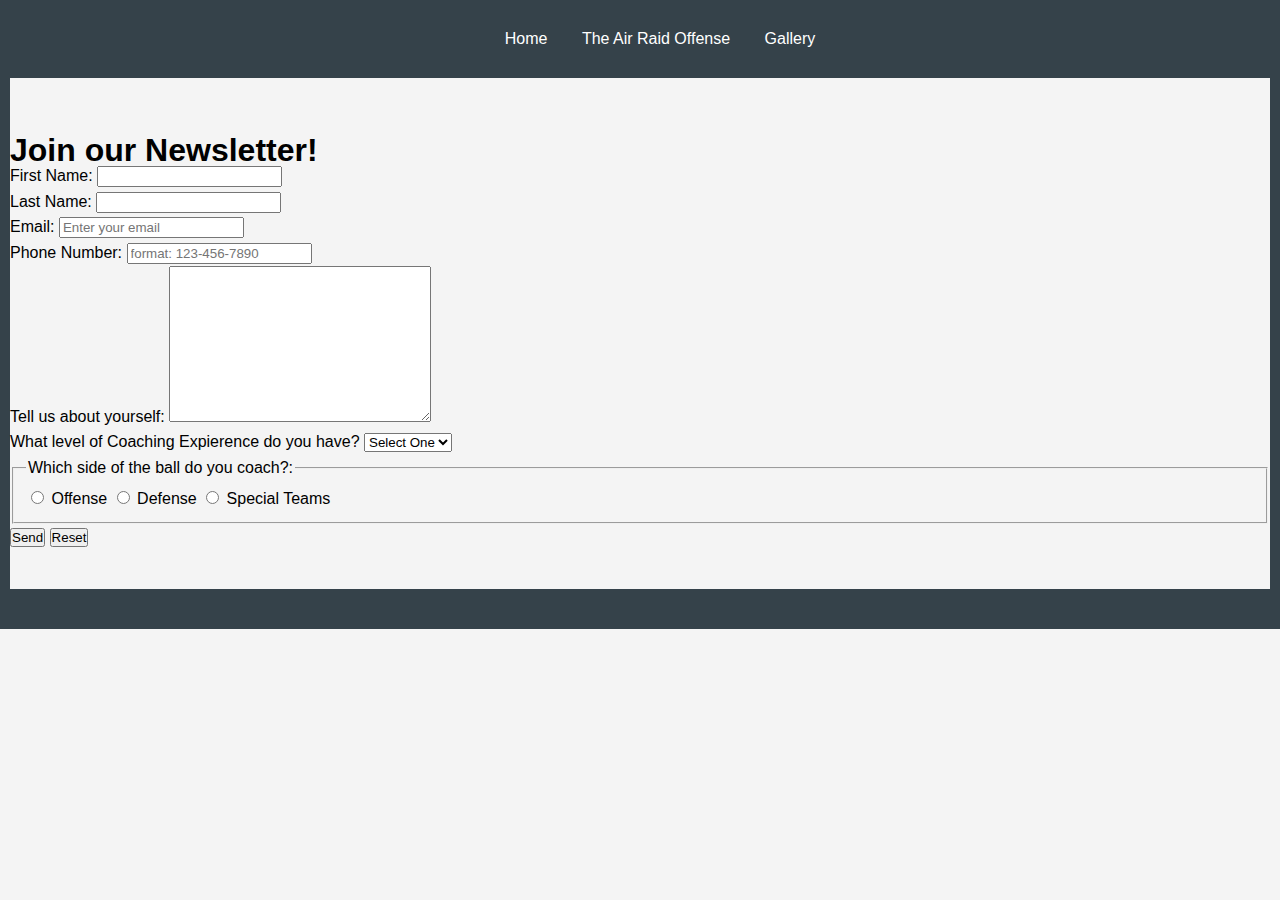
<file: newsletter.html>
<!DOCTYPE html>
<html lang="en">
<head>
    <meta charset="UTF-8">
    <meta name="viewport" content="width=device-width, initial-scale=1.0">
    <title>Document</title>
    <link rel="stylesheet" href="style.css">
</head>

<body>
    <div id="navbar">
        <nav>
            <ul>
                <li><a href="index.html">Home</a></li>
                <li><a href="airraid.html">The Air Raid Offense</a></li>
                <li><a href="gallery.html">Gallery</a></li>
            </ul>
        </nav>
    </div>
    <div id="main-content"></div>

    <h1>Join our Newsletter!</h1>

 

    <form action="#" method="GET">

      <div class="form-row">

        <label>

         First Name:

            <input type="text" name="first-name" required/>

           </label>

      </div>

      <div class="form-row">

        <label>

            Last Name:

            <input type="text" name="last-name" required/>

           </label>

      </div>

      <div class="form-row">

    <label>

        Email:

        <input type="email" name="email" placeholder="Enter your email">

    </label>
      </div>
      <div class="form-row">

        <label>

         Phone Number:  

         <input type="tel"

         name="Phone"

         required

         placeholder="format: 123-456-7890"

         pattern="(0-9){3}-(0-9){3}-(0-9){4}">

        </label>

      </div>

      <div class="form-row">

        <label>

            Tell us about yourself:

            <textarea name="message" cols="30" rows="10"></textarea>

        </label> 

      </div>

      <div class="form-row">

            <label >

                What level of Coaching Expierence do you have?

                <select name="Coaching-expierence">

                    <option value="N/A">Select One</option>

                    <option value="Youth">Youth</option>

                    <option value="Highschool">Highschool</option>

                    <option value="College">College</option>

                    <option value="Pro">Pro</option>

                </select>

            </label>

      </div>
        </form>
        <div class="form-row">

          <fieldset>

            <legend>Which side of the ball do you coach?:</legend>

            <label>

                <input type="radio" name="Side-of-the-ball" value="Offense">

                Offense

            </label>

            <label>

                <input type="radio" name="Side-of-the-ball" value="Defense">

                Defense

            </label>

            <label>

                <input type="radio" name="Side-of-the-ball" value="Special-Teams">

                Special Teams

            </label>

          </fieldset>

        </div> 

      <div class="form-row">

        <button type="submit">Send</button>

        <button type="reset">Reset</button>

      </div>

      
    
        <div id="footer">
            <section></section>
        </div>
        <section> </section>

</html>
</file>
<file: style.css>
/* Basic Reset */
body, h1, nav, form, button {
    margin: 0;
    padding: 0;
    box-sizing: border-box;
}

body {
    font-family: Arial, sans-serif;
    line-height: 1.6em;
    background-color: #f4f4f4;
    
}


#navbar {
    background: #35424a;
    color: #ffffff;
    padding: 10px 0;
    margin-bottom: 20px;
}

#navbar ul {
    list-style-type: none;
    text-align: center;
}

#navbar ul li {
    display: inline;
    margin: 0 15px;
}

#navbar ul li a {
    color: #ffffff;
    text-decoration: none;
}

/* Main Content Styles */
#main-content {
    width: 80%;
    margin: auto;
    overflow: hidden;
    padding: 20px;
}

#main-content h1 {
    text-align: center;
    margin-bottom: 20px;
}

#main-content .form-row {
    margin-bottom: 20px;
}

#main-content .form-row label {
    display: block;
}

#main-content .form-row input,
#main-content .form-row textarea,
#main-content .form-row select {
    width: 100%;
    padding: 10px;
    margin-top: 5px;
}

#main-content .form-row button {
    padding: 10px 20px;
    margin-right: 10px;
}

/* Footer Styles */
#footer {
    background: #35424a;
    color: #ffffff;
    text-align: center;
    padding: 20px;
    margin-top: 40px;
}

/* Media Queries */
@media(max-width: 768px) {
    #main-content {
        width: 98%;
    }
}
.container {
    display: flex;
    justify-content: center;
    align-items: center;
    height: 100vh;
}

.container img {
    width: 500px;
    height: 500px;
}
body {
    font-family: Arial, sans-serif;
    line-height: 1.6em;
    background-color: #f4f4f4;
    border-left: 10px solid #35424a; /* Add left border */
    border-right: 10px solid #35424a; /* Add right border */
    box-sizing: border-box;
}

#main-content {
    width: 80%;
    margin: auto;
    overflow: hidden;
    padding: 20px;
    text-align: justify; /* Align the text within the borders */
}
</file>
